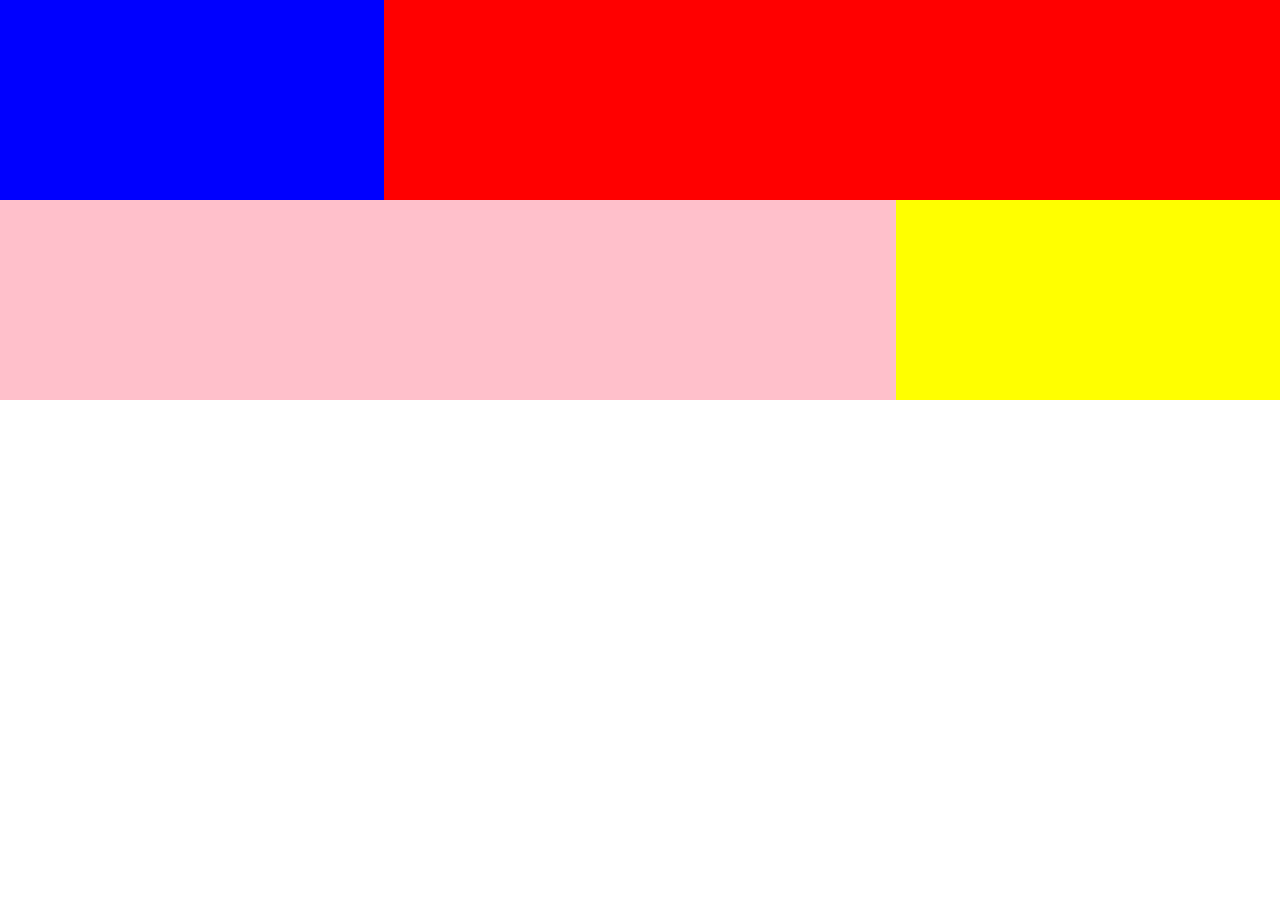
<file: In_Class/Lab_Responsive/index.html>
<!DOCTYPE html>
<html>
<head>
	<title>Media Queries</title>
	<meta name="viewport" content="width=device-width, intitial-scale-1">
	<link rel="stylesheet" href="style.css">
</head>
<body>
<!-- 	<div class="container"> -->
		<section style="background-color:blue;" class="column one"></section>	
		<section style="background-color:red;" class="column two"></section>
<!-- 	</div>
	<div class="container"> -->
		<section style="background-color:pink;" class="column three"></section>	
		<section style="background-color:yellow;" class="column four"></section>
<!-- 	</div> -->
</body>
</html>
</file>
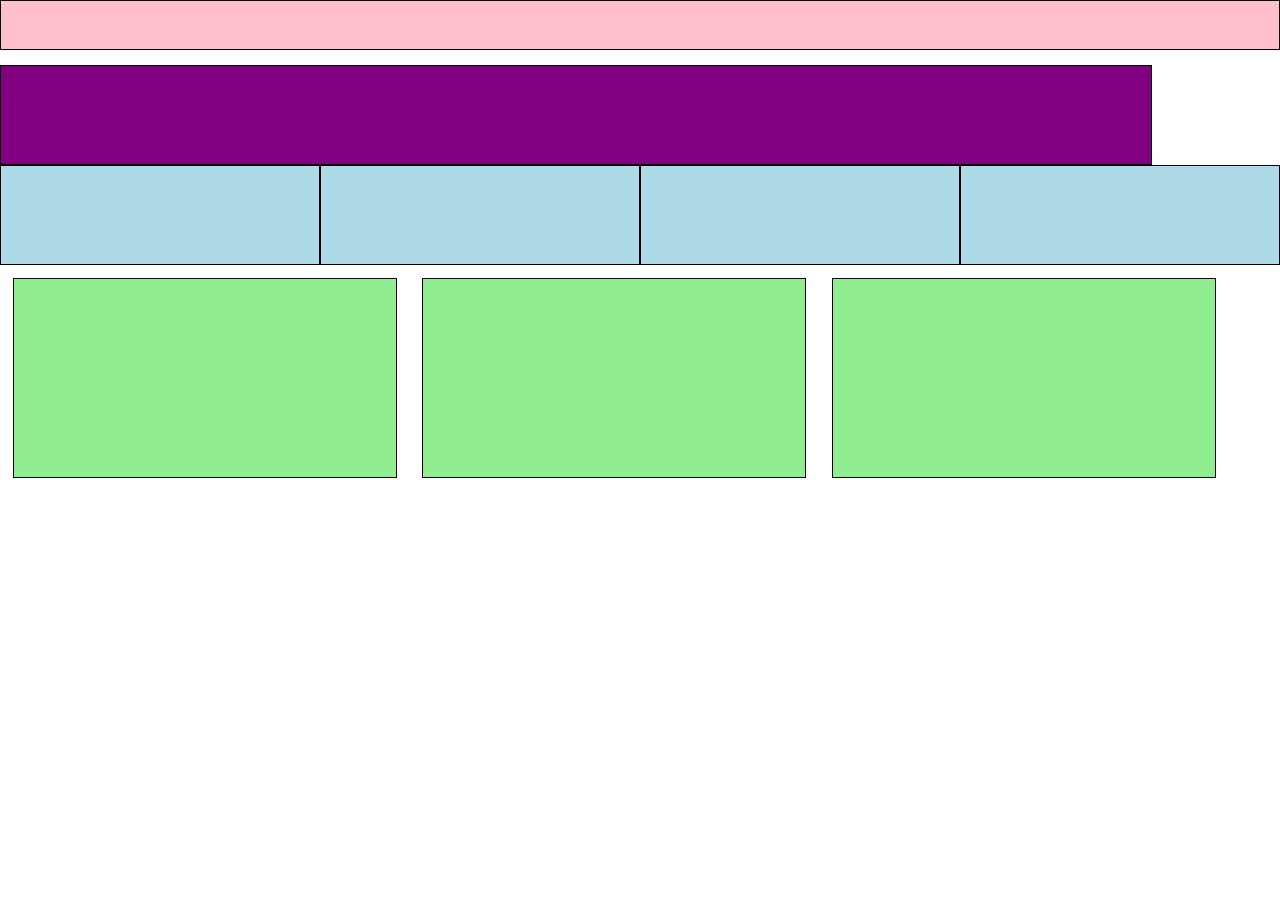
<file: In_Class/Responsive_Design/index.html>
<!DOCTYPE html>
<html>
<head>
	<title>Media Queries</title>
	<meta name="viewport" content="width=device-width, initial-scale=1, minimum-scale=1, maximum-scale=1">
	<link rel="stylesheet" href="style.css">
</head>
<body>
<div class="container">
<!-- Navigation -->
<nav style="background-color:pink;" class="column pinkbox"></nav>
<!-- First Section -->
<section style="background-color:purple;" class="column purplebox"></section>
<!-- Second Section -->	
<section style="background-color:grey;">
	<div style="background-color:lightblue;" class="column bluebox"></div>
	<div style="background-color:lightblue;" class="column bluebox"></div>
	<div style="background-color:lightblue;" class="column bluebox"></div>
	<div style="background-color:lightblue;" class="column bluebox"></div>
</section>
<!-- Third Section -->	
<section style="background-color:yellow;" class="nav3">
	<div style="background-color:lightgreen;" class="column greenbox"></div>
	<div style="background-color:lightgreen;" class="column greenbox"></div>
	<div style="background-color:lightgreen;" class="column greenbox"></div>
</section>
</div>
</body>
</html>
</file>
<file: In_Class/Lab_Responsive/style.css>
body {
	margin: 0;
	padding: 0;
}

/*.container {
	width: 960px;
	margin: 0 auto;
}*/

/*.responsiveimage {
	max-width: 100%;
	height: auto;
}*/

.column {
	width: 100%;
	height:200px;
}

.one {
	height: 50px;
}

.three {
	height: 50px;
}

@media only screen and (min-width:320px) {
	.column{
		float:left;
	}

	.one {
		width: 40%;
		height: 200px;
	}

	.two {
		width: 60%;
	}
	.three {
		width: 60%;
		height: 200px;
	}

	.four {
		width: 40%;
	}

}

@media only screen and (min-width:320px) and (max-width: 480px) {
	.column{
		float:left;
	}

	.one {
		width: 40%;
		height: 200px;
	}

	.two {
		width: 60%;
	}
	.three {
		width: 60%;
		height: 200px;
	}

	.four {
		width: 40%;
	}

}

@media (min-width:768px) {
	.column{
		float:left;
	}

	.one {
		width: 30%;
	}

	.two {
		width: 70%;
	}
	.three {
		width: 70%;
	}

	.four {
		width: 30%;
	}

}

@media (min-width:1024px) {
	.column{
		float:left;
	}

	.one {
		width: 30%;
	}

	.two {
		width: 70%;
	}
	.three {
		width: 70%;
	}

	.four {
		width: 30%;
	}

}
</file>
<file: In_Class/Responsive_Design/style.css>
body {
	margin: 0;
	padding: 0;
}

.clearfix{
	clear: both;
}

.container {
	width: 100%;
	margin: 0 auto;
}

.column {
	width: 90%;
	height:100px;
	float:left;
	display: block;
	border: 1px solid black;
	box-sizing: border-box;
}

.pinkbox {
	width: 100%;
	margin-bottom: 15px;
	padding: 3px;
	border: 1px solid black;
	box-sizing: border-box;
}

.greenbox {
	width: 96%;
	margin: 0 2% 15px 2%;
	height: 200px;
	border: 1px solid black;
}

.nav3 {

}

@media only screen and (min-width:320px){
	.column{
		float:left;
	}
	.pinkbox {
		height: 25px;
	}
	.greenbox {
		width: 100%;
	}
	.bluebox {
		width: 100%;
	}

}

@media only screen and (min-width:768px) {
	.column{
		float:left;
	}
	.pinkbox {
		height: 50px;
	}
	.greenbox {
		width: 30%;
		margin: 1%;
	}
	.bluebox {
		width: 25%;
	}
}
</file>
